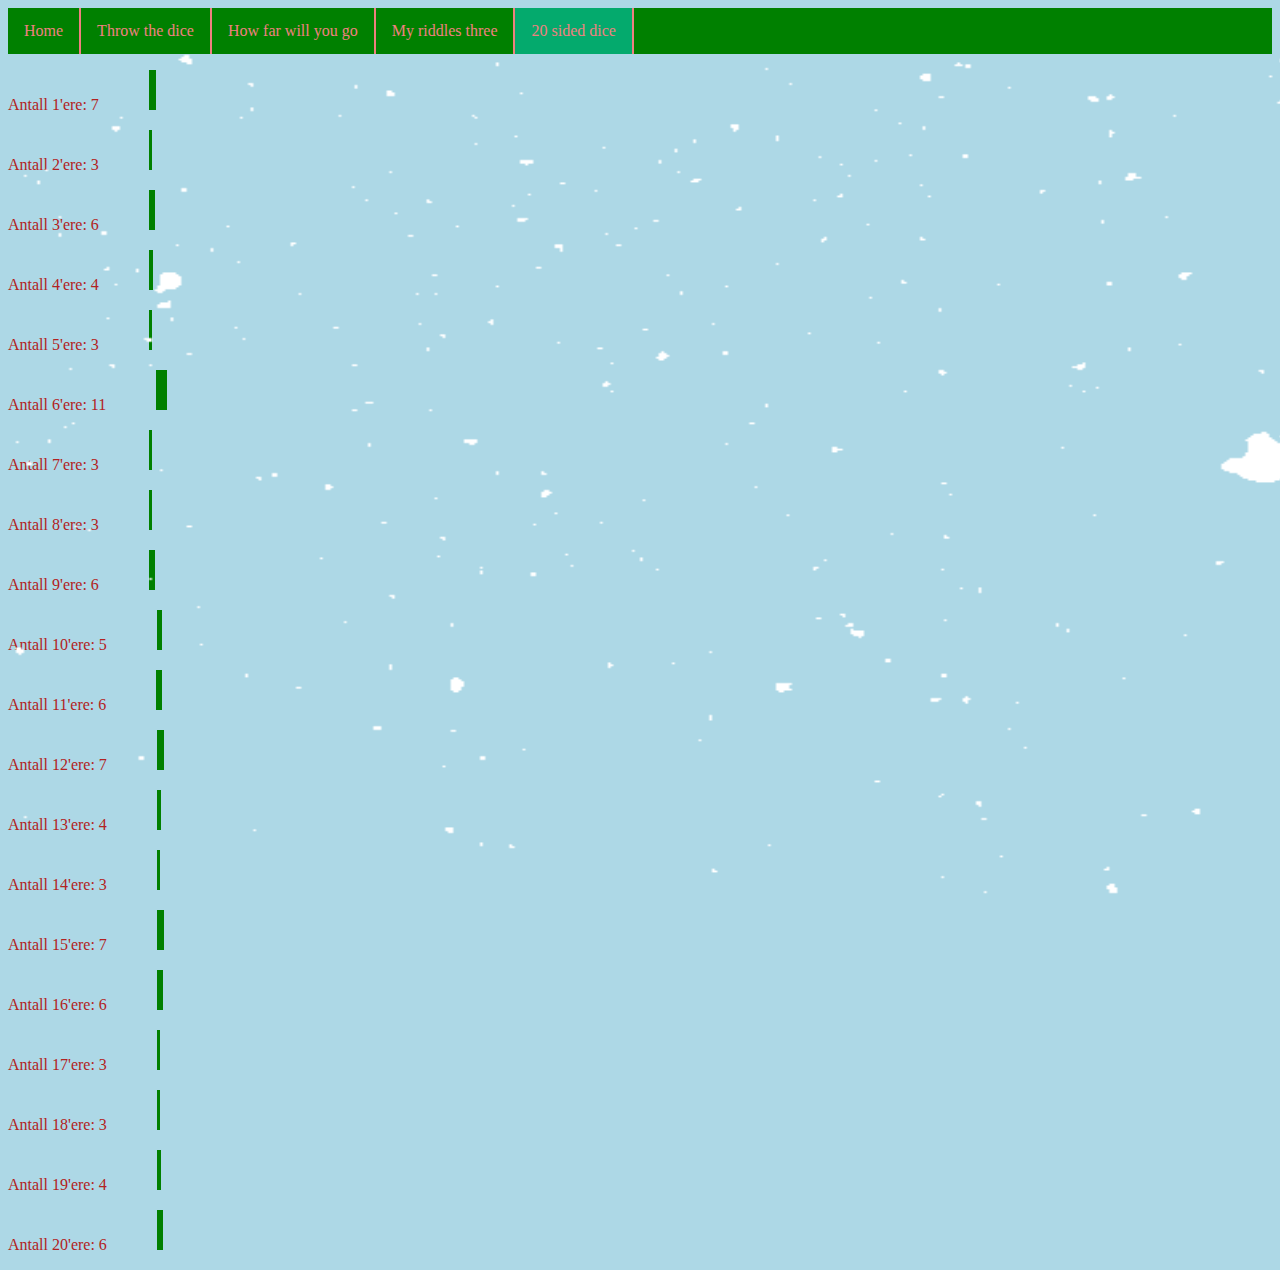
<file: 20-sided die.html>
<!DOCTYPE html>
<html lang="en">
<head>
    <link rel="stylesheet" href="index.css">
    <meta charset="UTF-8">
    <meta http-equiv="X-UA-Compatible" content="IE=edge">
    <meta name="viewport" content="width=device-width, initial-scale=1.0">
    <title>Feel my dick in my enemy's ass</title>
    <script>
        window.onload = oppstart;

        function oppstart() {

        var opptelling = [0 ,0 ,0 ,0 ,0 ,0 ,0 ,0 ,0 ,0 ,0 ,0 ,0 ,0 ,0 ,0 ,0 ,0 ,0 ,0];
            //sjekk terningkast.html. dette er bare en litt redigert versjon som kaster 100 ganger og har 20 sider
        for (var i = 0; i < 100; i++) {
            var oyene = Math.floor(Math.random() * 20) + 1;
            opptelling[oyene - 1]++;
        }

        for (var j = 0; j < opptelling.length; j++) {
            var nyttElement = document.createElement("p");
            nyttElement.innerHTML = "Antall " + (j + 1) + "'ere: " + opptelling[j];
            document.getElementById("utskrift").appendChild(nyttElement);

            var nyGraf = document.createElement("span")
            nyGraf.className = "graf"
            nyGraf.style.width = opptelling[j] + "px"
            nyttElement.appendChild(nyGraf)

            //document.getElementById("utskrift").appendChild(nyGraf) ABD BADBA BDA BDA BDA B DAB DABD BAD B DBADBA
        }
    }
    </script>
    <style>
        span.graf {
            background-color: green;
            height: 40px;
            display: inline-block;
            margin-left: 50px;
        }
    </style>
</head>
<body>
    <div style="height:100%; width:100%; position:fixed;"><img src="giphy.gif" width="100%" height="100%"/></div>
    <ul>
        <li><a href="index.html">Home</a></li>
        <li><a  href="terningkast.html">Throw the dice</a></li>
        <li><a href="avstand.html">How far will you go</a></li>
        <li><a href="sporsmaal.html">My riddles three</a></li>
        <li><a class="active" href="20-sided die.html">20 sided dice</a></li>
      </ul>
    <div id="utskrift"></div>
</body>
</html>
</file>
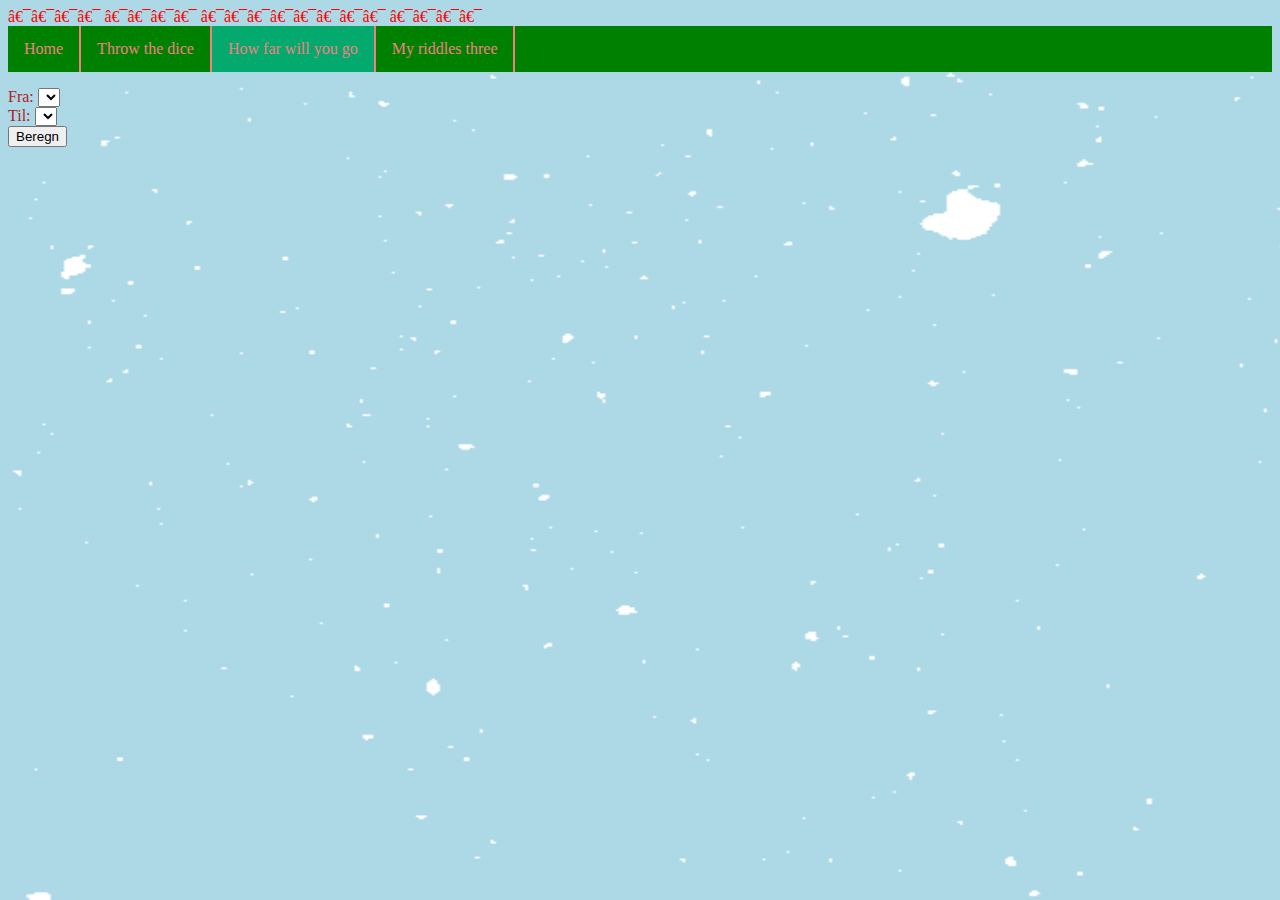
<file: avstand.html>
<!DOCTYPE html> 

<html> 

<head> 
    <link rel="stylesheet" href="index.css">
    <meta charset="utf-8" /> 

    <title></title> 

        <script> 

 

            window.onload = oppstart; 

            var avstandListe = [];
            avstandListe[0] = [0, 222, 431, 741, 163]
            avstandListe[1] = [72, 82, 411, 751, 113423]
            avstandListe[2] = [31, 29, 443231, 7761, 113543]
            avstandListe[3] = [767, 262, 441, 781, 1136]
            avstandListe[4] = [113, 69, 420, 1337, 69420]

            var sted = ["Arendal", "Grimstad", "Lillesand", "Kristiansand", "Mandal"]

            function oppstart() { 
                for (var i = 0; i < sted.length; i++) {
                    var valg1 = document.createElement("option")
                    valg1.innerHTML = sted[i]
                    valg1.value = i
                    document.getElementById("lstFra").appendChild(valg1)
                    
                    var valg2 = document.createElement("option")
                    valg2.innerHTML = sted[i]
                    valg2.value = i
                    document.getElementById("lstTil").appendChild(valg2)
}
            document.getElementById("btnBeregn").onclick = beregn
            } 

function beregn() {
    var fraIndex = document.getElementById("lstFra").value
    var tilIndex = document.getElementById("lstTil").value

    var avstand = avstandListe[fraIndex] [tilIndex]

    document.getElementById("utskrift").innerHTML = "Avstanden fra " + sted[fraIndex] + " til " + sted[tilIndex] + " er " + avstand + " kilometer."
}

 

        </script> 

 

    

 

</head> 

 

<body>
    <div style="height:100%; width:100%; position:fixed;"><img src="giphy.gif" width="100%" height="100%"/></div>
    <ul>
        <li><a href="index.html">Home</a></li>
        <li><a href="terningkast.html">Throw the dice</a></li>
        <li><a class="active" href="avstand.html">How far will you go</a></li>
        <li><a href="sporsmaal.html">My riddles three</a></li>
      </ul>
    <p>
        Fra: <select id="lstFra"></select><br />
        Til: <select id="lstTil"></select><br />
        <button id="btnBeregn">Beregn</button>
    </p>
    <p id="utskrift"></p>

</body> 

</html>
</file>
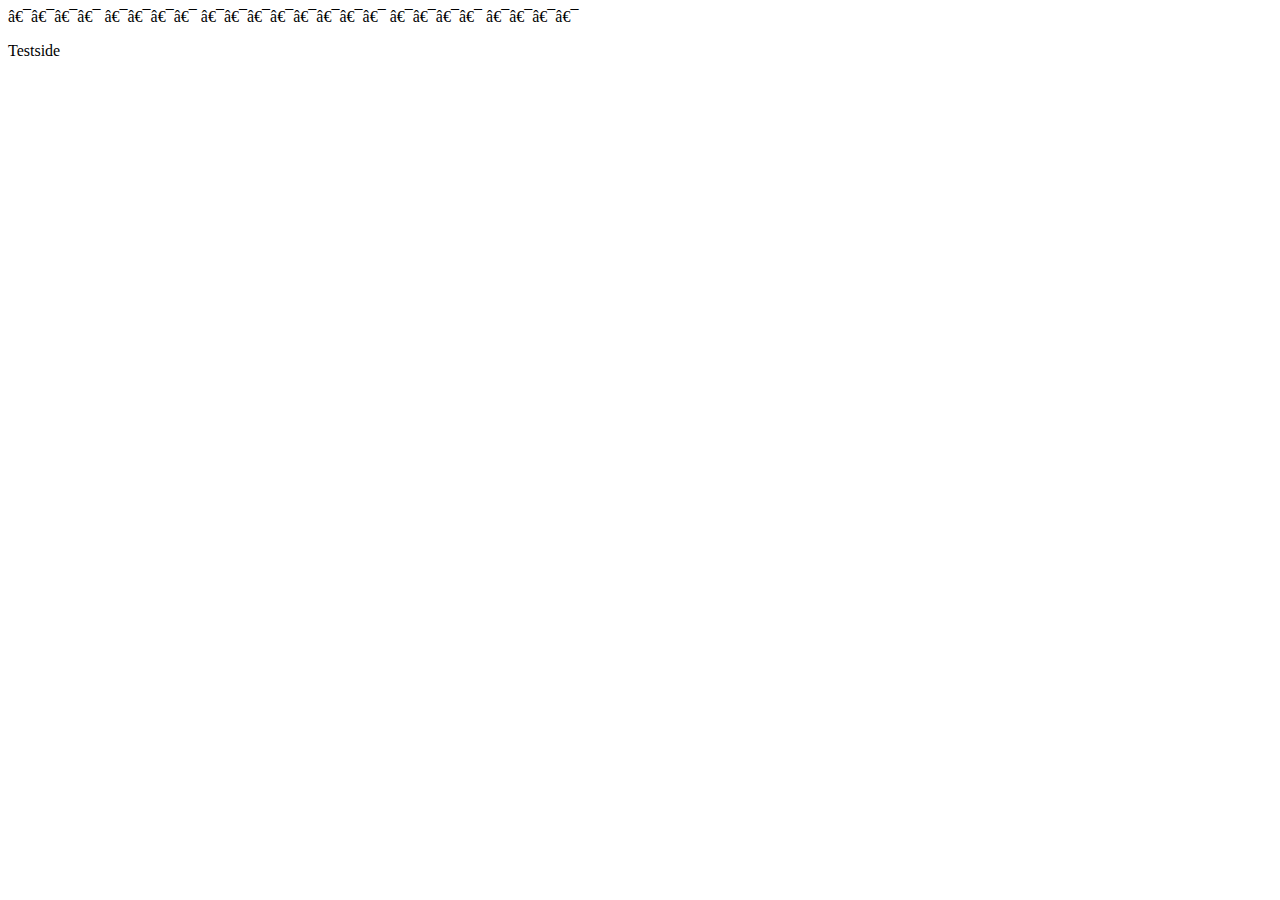
<file: mal.html>
<!DOCTYPE html> 

<html> 

<head> 

    <meta charset="utf-8" /> 

    <title>Testside</title> 

        <script> 

 

            window.onload = oppstart; 

 

            function oppstart() { 
                //Programkode her 

            } 

 

        </script> 

 

    

 

</head> 

 

<body> 

    <p>Testside</p> 

</body> 

</html>
</file>
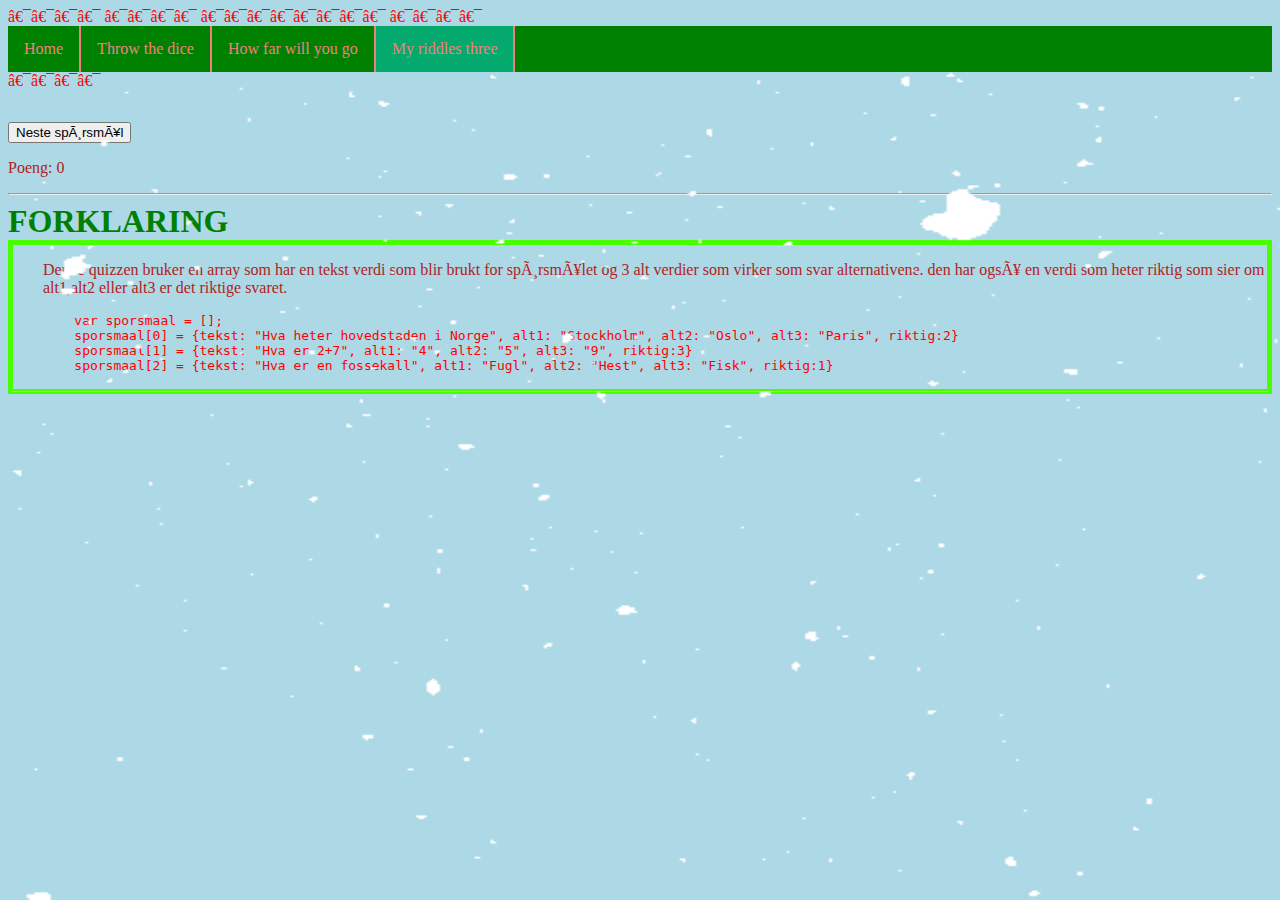
<file: sporsmaal.html>
<!DOCTYPE html> 

<html> 

<head> 
    <link rel="stylesheet" href="index.css">
    <meta charset="utf-8" /> 

    <title>Testside</title> 

        <script> 

 

            window.onload = oppstart; 

    var sporsmaal = [];
    sporsmaal[0] = {tekst: "Hva heter hovedstaden i Norge", alt1: "Stockholm", alt2: "Oslo", alt3: "Paris", riktig:2}
    sporsmaal[1] = {tekst: "Hva er 2+7", alt1: "4", alt2: "5", alt3: "9", riktig:3}
    sporsmaal[2] = {tekst: "Hva er en fossekall", alt1: "Fugl", alt2: "Hest", alt3: "Fisk", riktig:1}

    var poeng = 0
    var sporsmaalIndex = -1
    var harSvart = false


            function oppstart() { 
                document.getElementById("alt1").onclick = svar
                document.getElementById("alt2").onclick = svar
                document.getElementById("alt3").onclick = svar
                document.getElementById("btnNeste").onclick = neste

                document.getElementById("poeng").onclick = poeng

                neste()

            } 
function svar(evt) {
    if (harSvart == false){
        var svar

        if(evt.target == document.getElementById("alt1")) {
            svar = 1
        }

        if(evt.target ===document.getElementById("alt2")) {
            svar = 2
        }

        if(evt.target ===document.getElementById("alt3")) {
            svar = 3
        }

        if(svar == sporsmaal[sporsmaalIndex].riktig) {
            poeng++
            evt.target.className = "riktig"
        }
        else {
            evt.target.className = "feil"
        }

        harSvart = true
        document.getElementById("poeng").innerHTML = poeng
    }
}

function neste() {
    sporsmaalIndex++

    document.getElementById("sporsmaalstekst").innerHTML = sporsmaal[sporsmaalIndex].tekst + "?"
    document.getElementById("alt1").innerHTML = sporsmaal[sporsmaalIndex].alt1
    document.getElementById("alt1").className = " "
    document.getElementById("alt2").innerHTML = sporsmaal[sporsmaalIndex].alt2
    document.getElementById("alt2").className = " "
    document.getElementById("alt3").innerHTML = sporsmaal[sporsmaalIndex].alt3
    document.getElementById("alt3").className = " "

    harSvart = false

    if (sporsmaalIndex >= sporsmaal.length - 1) {
        document.getElementById("btnNeste").disabled = true
    }
}

 

        </script> 

 

    

 

</head> 

 

<body> 
    <div style="height:100%; width:100%; position:fixed;"><img src="giphy.gif" width="100%" height="100%"/></div>
    <ul>
        <li><a href="index.html">Home</a></li>
        <li><a href="terningkast.html">Throw the dice</a></li>
        <li><a href="avstand.html">How far will you go</a></li>
        <li><a class="active" href="sporsmaal.html">My riddles three</a></li>
      </ul>
    <p id="sporsmaalstekst"></p>
<ul>
    <li id="alt1"></li>
    <li id="alt2"></li>
    <li id="alt3"></li>
</ul>
<p id="utskrift"></p>
<button id="btnNeste">Neste spørsmål</button>
<p>Poeng: <span id="poeng">0</span></p>
<hr>
<h1>FORKLARING</h1>
<div class="box2">
<p>Denne quizzen bruker en array som har en tekst verdi som blir brukt for spørsmålet og 3 alt verdier som virker som svar alternativene. den har også en verdi som heter riktig som sier om alt1,alt2 eller alt3 er det riktige svaret.</p>
<pre>
    var sporsmaal = [];
    sporsmaal[0] = {tekst: "Hva heter hovedstaden i Norge", alt1: "Stockholm", alt2: "Oslo", alt3: "Paris", riktig:2}
    sporsmaal[1] = {tekst: "Hva er 2+7", alt1: "4", alt2: "5", alt3: "9", riktig:3}
    sporsmaal[2] = {tekst: "Hva er en fossekall", alt1: "Fugl", alt2: "Hest", alt3: "Fisk", riktig:1}
</pre>
<p> </p>

</div>
</body> 

<style>
    .riktig {color:green;}
    .feil {color:red;}
    li {cursor:pointer;}
</style>

</html>
</file>
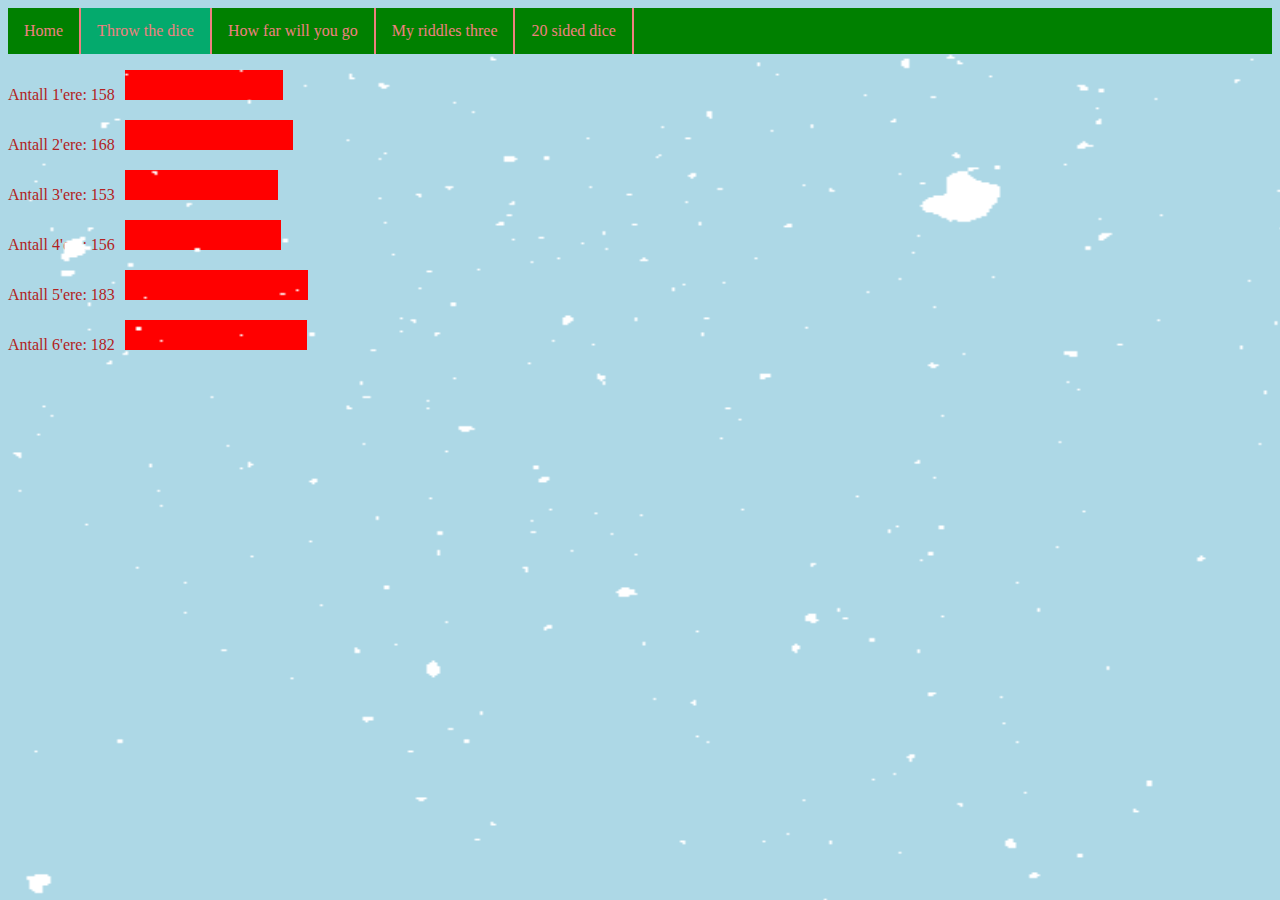
<file: terningkast.html>
<!DOCTYPE html>
<html lang="en">
<head>
    <link rel="stylesheet" href="index.css">
    <meta charset="UTF-8">
    <meta http-equiv="X-UA-Compatible" content="IE=edge">
    <meta name="viewport" content="width=device-width, initial-scale=1.0">
    <title>I used to roll the dice</title>
    <script>
        window.onload = oppstart;

        function oppstart() {

        var opptelling = [0 ,0 ,0 ,0 ,0 ,0];
            //kaster terningen 1000 ganger med å velge et tilfedlig tall fra 1-6. så legger den disse resultatene inn i en array som heter opptelling
        for (var i = 0; i < 1000; i++) {
            var oyene = Math.floor(Math.random() * 6) + 1;
            opptelling[oyene - 1]++;
        }
            //Teller opp hvor mange ganger terningen landet på hver side og skriver dette inn på siden
        for (var j = 0; j < opptelling.length; j++) {
            var nyttElement = document.createElement("p");
            nyttElement.innerHTML = "Antall " + (j + 1) + "'ere: " + opptelling[j];
            document.getElementById("utskrift").appendChild(nyttElement);
            //lager en graf som skal vises etter teksten så man ser hvor lett hvilken side terningen landet mest på
            var nyGraf = document.createElement("span")
            nyGraf.className = "graf"
            nyGraf.style.width = opptelling[j] + "px"
            nyttElement.appendChild(nyGraf)

            //document.getElementById("utskrift").appendChild(nyGraf)       
            //står i boka men ødelegger koden hvis man bruker den
        }
    }
    </script>
    <!--Legger inn grafene visuelt bak antall f.eks 6'ere man ruller-->
    <style>
        span.graf {
            background-color: red;
            height: 30px;
            display: inline-block;
            margin-left: 10px;
        }
    </style>
</head>
<body>
    <div style="height:100%; width:100%; position:fixed;"><img src="giphy.gif" width="100%" height="100%"/></div>
    <ul>
        <li><a href="index.html">Home</a></li>
        <li><a class="active" href="terningkast.html">Throw the dice</a></li>
        <li><a href="avstand.html">How far will you go</a></li>
        <li><a href="sporsmaal.html">My riddles three</a></li>
        <li><a href="20-sided die.html">20 sided dice</a></li>
      </ul>
      <!--viser resultatet av terningkast på nettsiden-->
    <div id="utskrift"></div>
</body>
</html>
</file>
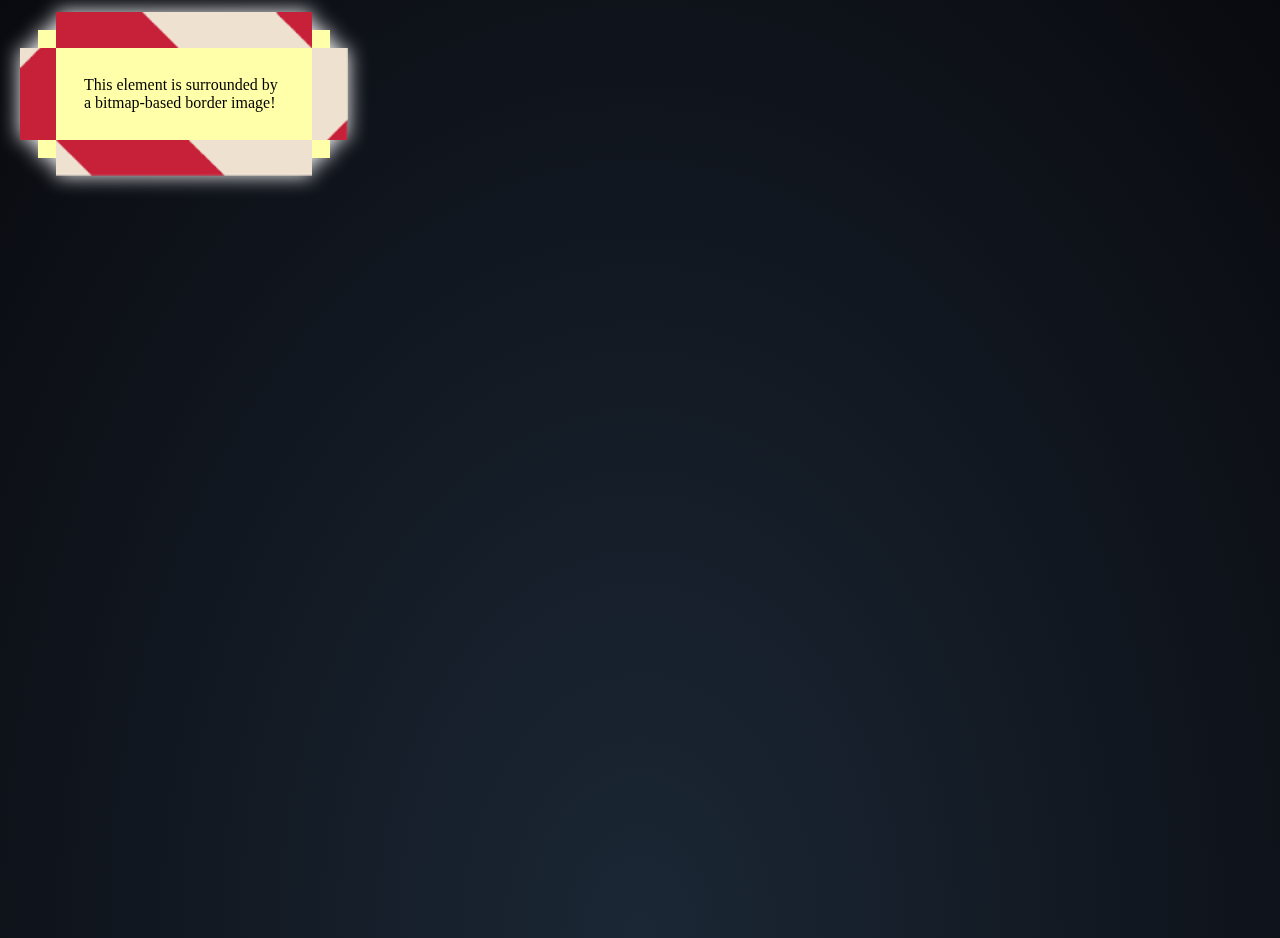
<file: TEST/test.html>
<!DOCTYPE html>
<html lang="en">
<head>
    <meta charset="UTF-8">
    <meta http-equiv="X-UA-Compatible" content="IE=edge">
    <meta name="viewport" content="width=device-width, initial-scale=1.0">
    <link rel="stylesheet" href="test.css">
    <title>test</title>
</head>
<body>
    <div id="bitmap">This element is surrounded by a bitmap-based border image!</div>
    
</body>
</html>
</file>
<file: index.css>
.box {
    border-style: ridge;
    border-width: thick;
    border-color: hotpink;
}
.box2 {
  border-style: outset solid double solid  ;
  border-width: thick;
  border-color: rgb(72, 255, 0);
  padding-left: 30px
}
<<<<<<< HEAD
.box3 {
  border-style: double  ;
  border-width: thin;
  border-color: rgb(0, 153, 255);
  padding-left: 5px;
}
.christmas{
border-style: outset;
border-color: red;
padding-bottom: 5px;
=======
>>>>>>> parent of 7d50228 (nlk)


}
.candycane {
  border-image:url(candycane_border.png)

}





body {
    background-color: lightblue;
    color: red;
    
}
h1 {
    color: green;
    display: inline;
}
p {
    color: firebrick
}



a:link {
    color: lightcoral;
    text-decoration:none ;
  }
  

  a:visited {
    color: lightblue;
  }
  

  a:hover {
    color: lightcoral;
  }
  

  a:active {
    color: yellow;
  }

  ul {
    list-style-type: none;
    margin: 0;
    padding: 0;
    overflow: hidden;
    background-color: green;
    position: sticky;
    top: 0;
    width: 100%;
  }
  
  li {
    float: left;
    border-right:2px solid lightcoral;
  }
  
  
  
  li a {
    display: block;
    color: white;
    text-align: center;
    padding: 14px 16px;
    text-decoration: none;
  }
  
  li a:hover:not(.active) {
    background-color:goldenrod;
  }
  
  .active {
    background-color: #04AA6D;
  }
</file>
<file: TEST/test.css>
#bitmap {
    width: 200px;
    background-color: #ffa;
    border: 36px solid orange;
    margin: 30px;
    padding: 10px;
  
    border-image:
        url("candycane_border.png")  /* source */
        27 /                    /* slice */
        36px /    /* width */
        18px      /* outset */
        repeat;                  /* repeat */
}

body {
    height: 100vh;
    background: radial-gradient(ellipse at bottom, #1b2735 0%, #090a0f 100%);
    overflow: hidden;
    filter: drop-shadow(0 0 10px white);
  }
  
  @function random_range($min, $max) {
    $rand: random();
    $random_range: $min + floor($rand * (($max - $min) + 1));
    @return $random_range;
  }
  
  .snow {
    $total: 200;
    position: absolute;
    width: 10px;
    height: 10px;
    background: white;
    border-radius: 50%;
  }
    @for $i from 1 through $total {
      $random-x: random(1000000) * 0.0001vw;
      $random-offset: random_range(-100000, 100000) * 0.0001vw;
      $random-x-end: $random-x + $random-offset;
      $random-x-end-yoyo: $random-x + ($random-offset / 2);
      $random-yoyo-time: random_range(30000, 80000) / 100000;
      $random-yoyo-y: $random-yoyo-time * 100vh;
      $random-scale: random(10000) * 0.0001;
      $fall-duration: random_range(10, 30) * 1s;
      $fall-delay: random(30) * -1s;
  
      &:nth-child(#{$i}) {
        opacity: random(10000) * 0.0001;
        transform: translate($random-x, -10px) scale($random-scale);
        animation: fall-#{$i} $fall-duration $fall-delay linear infinite;
      }
  
      @keyframes fall-#{$i} {
        #{percentage($random-yoyo-time)} {
          transform: translate($random-x-end, $random-yoyo-y) scale($random-scale);
        }
  
        to {
          transform: translate($random-x-end-yoyo, 100vh) scale($random-scale);
        }
      }
    }
  }
</file>
